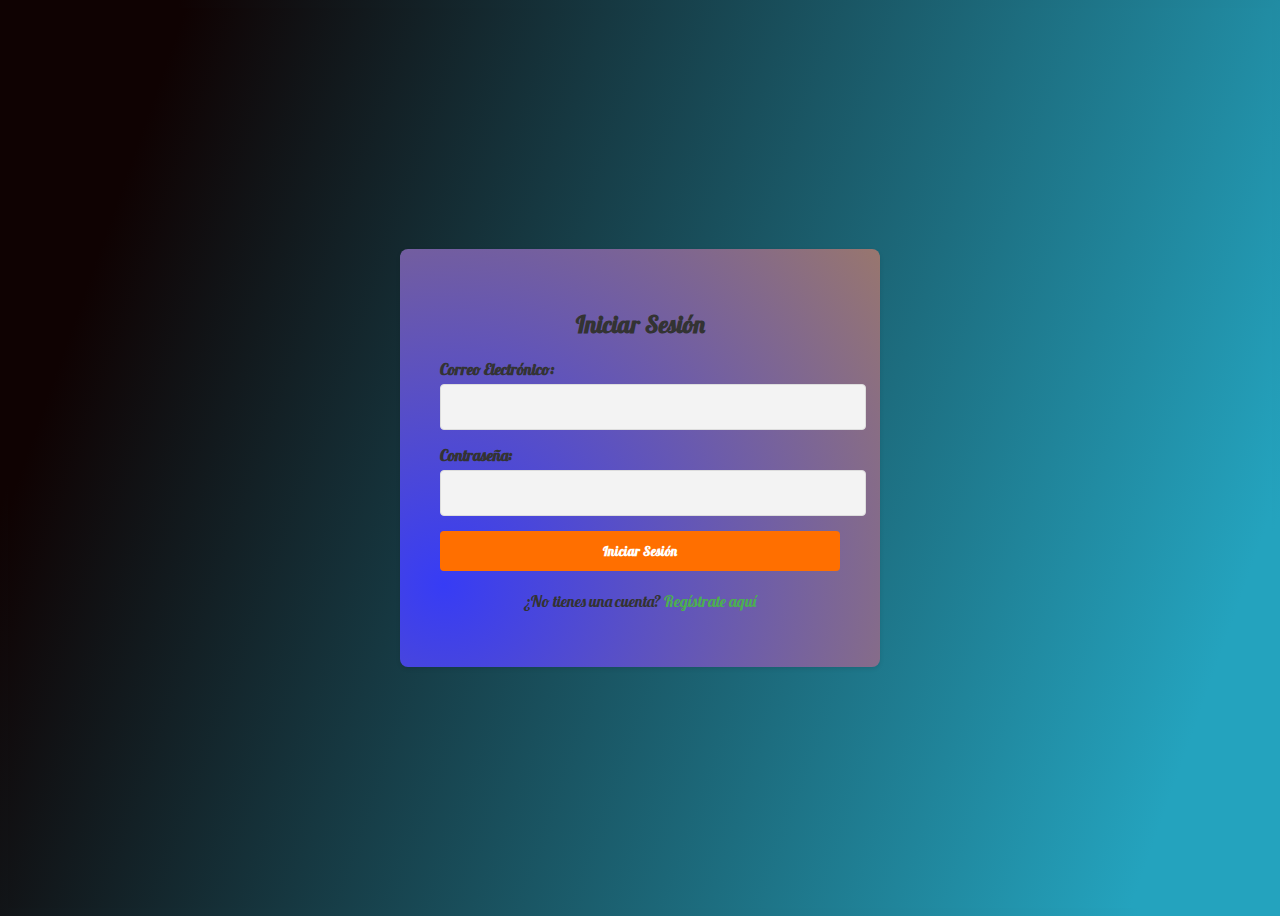
<file: login.html>
<!DOCTYPE html>
<html lang="es">
<head>
    <meta charset="UTF-8">
    <meta name="viewport" content="width=device-width, initial-scale=1.0">
    <title>luan</title>
<link rel="stylesheet" href="estilos_login.css">
<link rel="icon" href="img/logo_icono.ico">

</head>
<body>
    <div class="container">
        <form class="form">
          <h2>Iniciar Sesión</h2>
          <div class="formulario">
            <label for="email">Correo Electrónico:</label>
            <input type="email" id="email" name="email" required>
          </div>
          <div class="formulario">
            <label for="password">Contraseña:</label>
            <input type="password" id="password" name="password" required>
          </div>
          <button type="submit">Iniciar Sesión</button>
          <p>¿No tienes una cuenta? <a href="registrarte.html">Regístrate aquí</a></p>
        </form>
      </div>
</body>
</html>
</file>
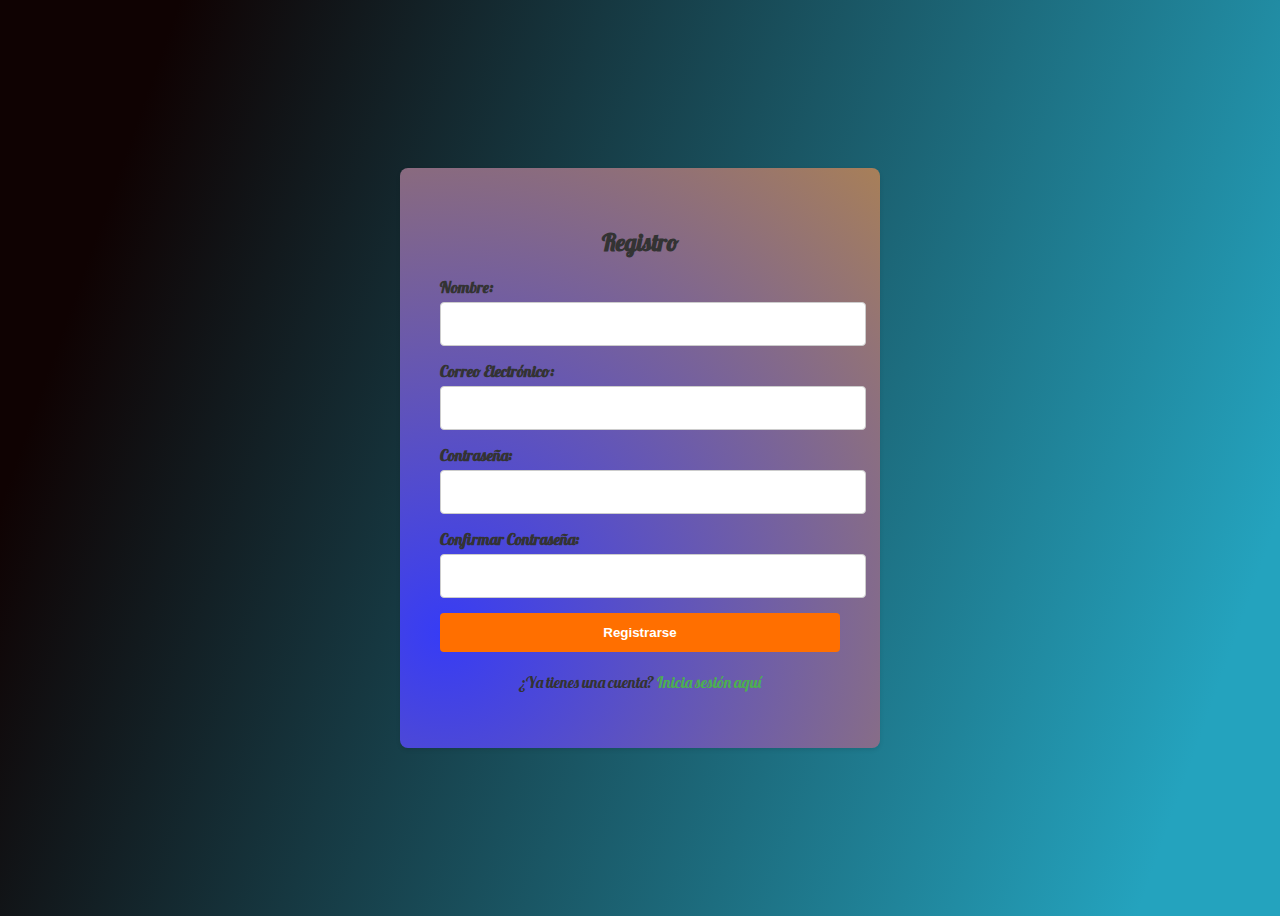
<file: registrarte.html>
<!DOCTYPE html>
<html lang="es">
<head>
    <meta charset="UTF-8">
    <meta name="viewport" content="width=device-width, initial-scale=1.0">
    <title>Document</title>
    <link rel="stylesheet" href="registrarte.css">
    <link rel="icon" href="img/logo_icono.ico">
    
</head>

<body>
  <div class="container">
    <form class="form">
      <h2>Registro</h2>
      <div class="form-group">
        <label for="name">Nombre:</label>
        <input type="text" id="name" name="name" required>
      </div>
      <div class="form-group">
        <label for="email">Correo Electrónico:</label>
        <input type="email" id="email" name="email" required>
      </div>
      <div class="form-group">
        <label for="password">Contraseña:</label>
        <input type="password" id="password" name="password" required>
      </div>
      <div class="form-group">
        <label for="confirm-password">Confirmar Contraseña:</label>
        <input type="password" id="confirm-password" name="confirm-password" required>
      </div>
      <button type="submit">Registrarse</button>
      <p>¿Ya tienes una cuenta? <a href="login.html">Inicia sesión aquí</a></p>
    </form>
  </div>
</body>
</html>

</body>
</html>
</file>
<file: estilos_login.css>
@import url('https://fonts.googleapis.com/css2?family=Lobster&display=swap');
*{
  font-family: 'Lobster';  
}
body {
  background-image: linear-gradient( 109.6deg,  rgba(15,2,2,1) 11.2%, rgba(36,163,190,1) 91.1% );
}

.container {
  display: flex;
  justify-content: center;
  align-items: center;
  height: 100vh;
}

.form {
  background-image: radial-gradient( circle 897px at 9% 80.3%,  rgba(55,60,245,1) 0%, rgba(234,161,15,0.90) 100.2% );
  padding: 40px;
  border-radius: 8px;
  box-shadow: 0 2px 4px rgba(0, 0, 0, 0.1);
  width: 400px;
  max-width: 90%;
}

.form h2 {
  text-align: center;
  margin-bottom: 20px;
  color: #333333;
}

.formulario {
  margin-bottom: 15px;
}

.formulario label {
  display: block;
  font-weight: bold;
  margin-bottom: 5px;
  color: #333333;
}

.formulario input {
  width: 100%;
  padding: 12px;
  border-radius: 4px;
  border: 1px solid #cccccc;
  font-size: 16px;
}

button {
  width: 100%;
  background-color: #4CAF50;
  color: #ffffff;
  padding: 12px;
  border: none;
  border-radius: 4px;
  cursor: pointer;
  font-weight: bold;
  transition: background-color 0.3s ease;
}

button:hover {
  background-color: #45a049;
}

p {
  text-align: center;
  margin-top: 20px;
  color: #333333;
}

p a {
  color: #4CAF50;
  text-decoration: none;
}



.container {
  background-image: linear-gradient( 109.6deg,  rgba(15,2,2,1) 11.2%, rgba(36,163,190,1) 91.1% );
}



h2 {
  font-size: 24px;
}

label {
  color: #666666;
}

input[type="email"],
input[type="password"] {
  background-color: #f3f3f3;
  border: 1px solid #dddddd;
  color: #333333;
}

button {
  background-color: #ff6f00;
  transition: background-color 0.3s ease;
}

button:hover {
  background-color: #000000;
}
</file>
<file: registrarte.css>
@import url('https://fonts.googleapis.com/css2?family=Lobster&display=swap');
body {
  background-image: linear-gradient( 109.6deg,  rgba(15,2,2,1) 11.2%, rgba(36,163,190,1) 91.1% );
  font-family: 'Lobster';
  }
  
  .container {
    display: flex;
    justify-content: center;
    align-items: center;
    height: 100vh;
  }
  
  .form {
    background-image: radial-gradient( circle 897px at 9% 80.3%,  rgba(55,60,245,1) 0%, rgba(234,161,15,0.90) 100.2% );
    padding: 40px;
    border-radius: 8px;
    box-shadow: 0 2px 4px rgba(0, 0, 0, 0.1);
    width: 400px;
    max-width: 90%;
  }
  
  .form h2 {
    text-align: center;
    margin-bottom: 20px;
    color: #333333;
  }
  
  .form-group {
    margin-bottom: 15px;
  }
  
  .form-group label {
    display: block;
    font-weight: bold;
    margin-bottom: 5px;
    color: #333333;
  }
  
  .form-group input {
    width: 100%;
    padding: 12px;
    border-radius: 4px;
    border: 1px solid #cccccc;
    font-size: 16px;
  }
  
  button {
    width: 100%;
    background-color: #ff6f00;
    color: #ffffff;
    padding: 12px;
    border: none;
    border-radius: 4px;
    cursor: pointer;
    font-weight: bold;
    transition: background-color 0.3s ease;
  }
  
  button:hover {
    background-color: #000000;
  }
  
  p {
    text-align: center;
    margin-top: 20px;
    color: #333333;
  }
  
  p a {
    color: #4CAF50;
    text-decoration: none;
  }
</file>
